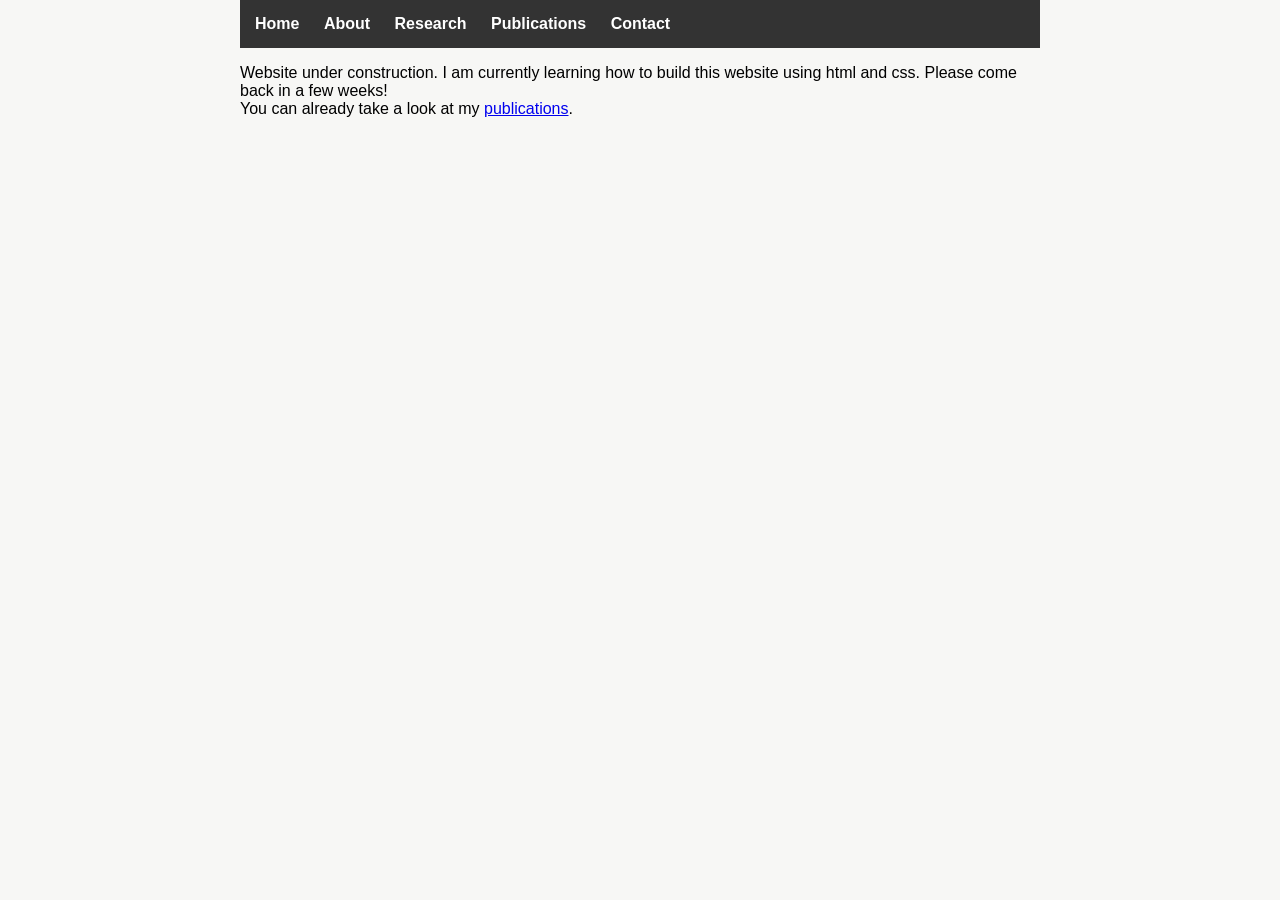
<file: index.html>
<!DOCTYPE html>
<html lang="en">
	<head>
    <meta charset="UTF-8">
    <meta http-equiv="X-UA-Compatible" content="IE=edge">
    <meta name="viewport" content="width=device-width, initial-scale=1.0">
    <title>Iris D. Bontekoe - home page</title>
		<link rel="stylesheet" href="/style/style.css">
		<link rel="stylesheet" href="https://rsms.me/inter/inter.css">
	</head>
	
	<body>
	
		<div id="header"></div>
		
    <p>
        Website under construction. I am currently learning how to build this website using html and css. Please come back in a few weeks!
        <br>
        You can already take a look at my <a href="publications">publications</a>.
    </p>
		
			
		<script>
			fetch("/header.html")
			.then(response => response.text())
			.then(data => {
				document.getElementById("header").innerHTML = data;
			});
		</script>
	</body>
	
</html>
</file>
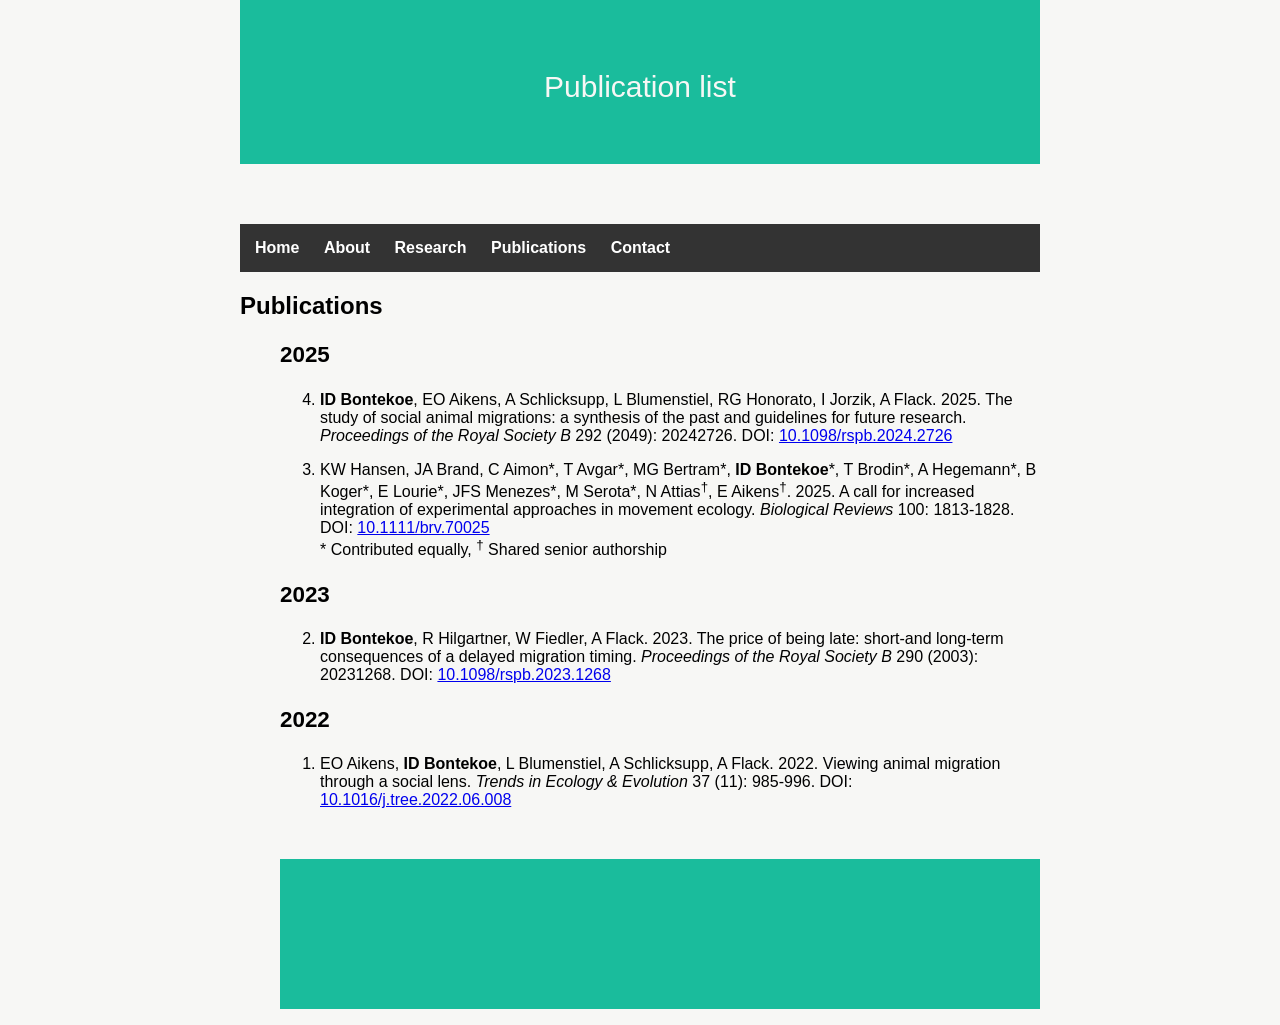
<file: publications/index.html>
<!DOCTYPE html>
<html lang="en">
	<head>
		<meta charset="UTF-8">
		<meta http-equiv="X-UA-Compatible" content="IE=edge">
		<meta name="viewport" content="width=device-width, initial-scale=1.0">
		<title>Iris D. Bontekoe - Publications</title>
		<link rel="stylesheet" href="../style/style.css">
		<link rel="stylesheet" href="https://rsms.me/inter/inter.css">
	</head>

	<div class="header">
		<h1></h1></h1>
		<p>Publication list</p>
	</div>


	<body>

		<div id="header"></div>
		
		<h2>Publications</h2>
		<ol reversed class="pubs">
  
			<div class="year">2025</div>
	  
			<li>
				<b>ID Bontekoe</b>, EO Aikens, A Schlicksupp, L Blumenstiel, RG Honorato, I Jorzik, A Flack. 2025. The study of social animal migrations: a synthesis of the past and guidelines for future research. <i>Proceedings of the Royal Society B</i> 292 (2049): 20242726. DOI: <a href="https://doi.org/10.1098/rspb.2024.2726" target="_blank">10.1098/rspb.2024.2726</a>
			</li>
	  
			<li>
				KW Hansen, JA Brand, C Aimon*, T Avgar*, MG Bertram*, <b>ID Bontekoe</b>*, T Brodin*, A Hegemann*, B Koger*, E Lourie*, JFS Menezes*, M Serota*, N Attias<sup>†</sup>, E Aikens<sup>†</sup>. 2025. A call for increased integration of experimental approaches in movement ecology. <i>Biological Reviews</i> 100: 1813-1828. DOI: <a href="https://doi.org/10.1111/brv.70025" target="_blank">10.1111/brv.70025</a>
				<br>* Contributed equally, <sup>†</sup> Shared senior authorship
			</li>
	  
			<div class="year">2023</div>
	  
			<li>
				<b>ID Bontekoe</b>, R Hilgartner, W Fiedler, A Flack. 2023. The price of being late: short-and long-term consequences of a delayed migration timing. <i>Proceedings of the Royal Society B</i> 290 (2003): 20231268. DOI: <a href="https://doi.org/10.1098/rspb.2023.1268" target="_blank">10.1098/rspb.2023.1268</a>
			</li>
	  
      <div class="year">2022</div>
	  
      <li>
				EO Aikens, <b>ID Bontekoe</b>, L Blumenstiel, A Schlicksupp, A Flack. 2022. Viewing animal migration through a social lens. <i>Trends in Ecology & Evolution</i> 37 (11): 985-996. DOI: <a href="https://doi.org/10.1016/j.tree.2022.06.008" target="_blank">10.1016/j.tree.2022.06.008</a>
      </li>

	  <div id="header"></div>

	  <script>
			fetch("../header.html")
			.then(response => response.text())
			.then(data => {
				document.getElementById("header").innerHTML = data;
			});
		</script>

	</body>
	
	<div class="footer">
		<h1></h1>
	</div>
	
</html>
</file>
<file: style/style.css>
/* Constrain page width and center content */
body {
	background-color: #F7F7F5;
    max-width: 800px;     /* Adjust this value as needed */
    margin: 0 auto;       /* Centers the content horizontally */
    padding: 0 1em;       /* Adds breathing room on small screens */
	font-family: "Inter var", sans-serif;
	letter-spacing: 0px;
}

.header {
  padding: 1em;
  text-align: center;
  background: #1abc9c;
  color: #F7F7F5;
  font-size: 30px;
  margin-bottom: 2em;
}

.footer {
	padding: 1em;
	text-align: center;
    background-color: #1abc9c;
	color: #F7F7F5;
	font-size: 25px;
    position: static;
    height: 100px;
    clear: both;
	margin-top: 2em;
}

.not-found img {
  max-width: 300px;
  width: 100%;
  height: auto;
  display: block;
  margin: 2rem auto;
}


/* Space between list items */
.pubs li {
    margin-bottom: 1em;
	margin-left: 2.5em;    /* moves the list items to the right */
}

/* Style the year headings */
.pubs .year {
	font-size: 1.4em;      /* makes the font larger */
    font-weight: bold;     /* makes the year stand out */
    margin-top: 1em;       /* extra space above each year */
    margin-bottom: 1em;    /* small space below the year */
    padding-left: 0;       /* aligns the year to the left */
	margin-left: 0;        /* keeps the year to the left */
}

header {
  background: #333;
  padding: 15px;
}

.menu a {
  color: white;
  margin-right: 20px;
  text-decoration: none;
  font-weight: 600;
}

.menu a:hover {
  text-decoration: underline;
}
</file>
